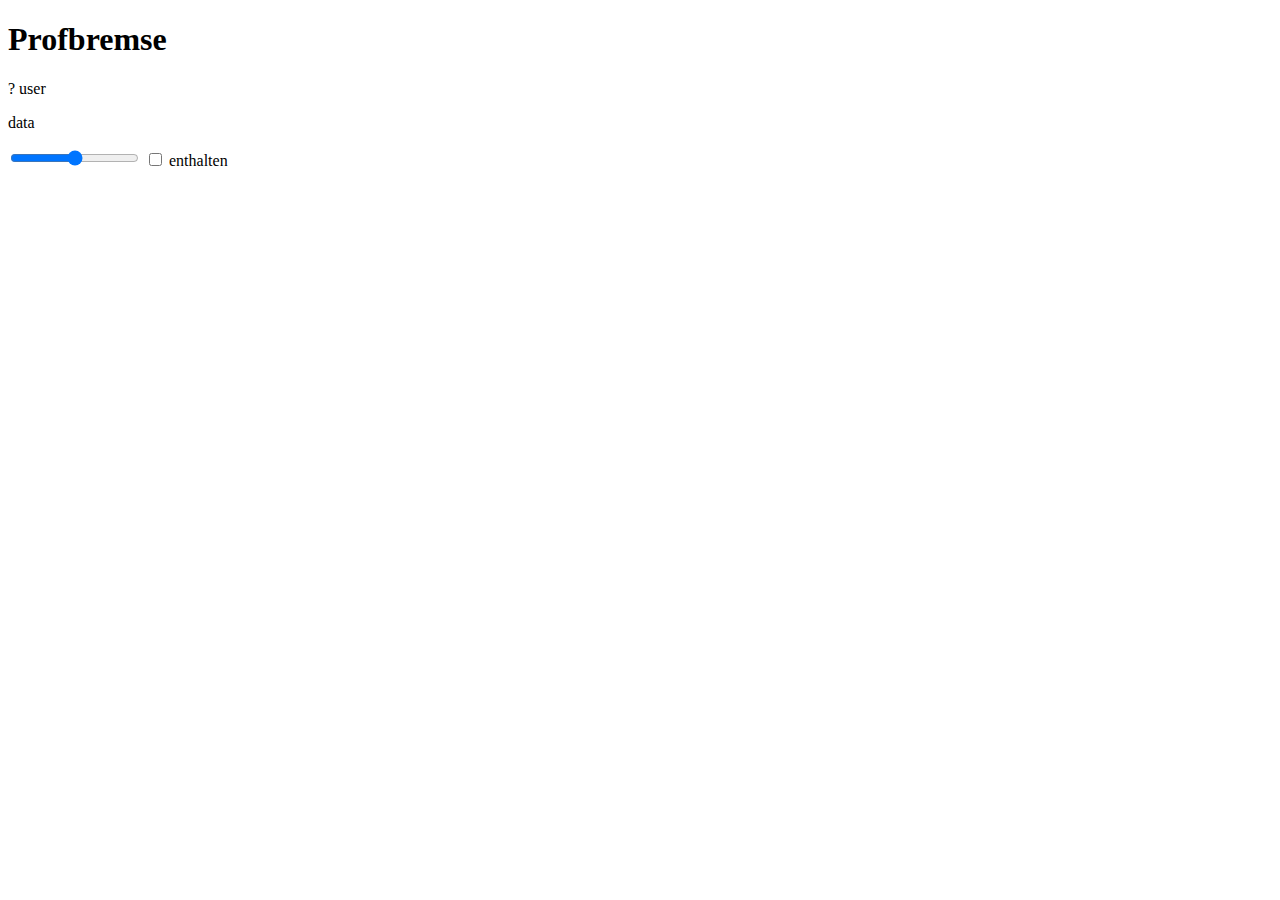
<file: index.html>
<!DOCTYPE html>
<html lang="de">
  <head>
    <meta charset="utf-8" />
    <meta name="viewport" content="width=device-width, initial-scale=1.0" />
    <title>Profbremse</title>
  </head>
  <body>
    <h1>Profbremse</h1>

    <p class="usercount">? user</p>

    <p class="data">data</p>
    <input type="range" min="1" max="5" value="3" class="slider">

    <input type="checkbox" class="checkbox" id="mute">
    <label for="mute">enthalten</label>

  </body>

  <script>
    var slider = document.querySelector('.slider'),
        usercount = document.querySelector('.usercount'),
        datas = document.querySelector('.data'),
        checkbox = document.querySelector('.checkbox');
    
    websocket = new WebSocket("ws://127.0.0.1:6789/");

    slider.onchange = function (event){
      websocket.send(JSON.stringify({value: slider.value}));
    }

    websocket.onmessage = function (event) {
      data = JSON.parse(event.data);
        switch (data.type) {
          case 'state':
            datas.textContent = data.ei + " " + data.zw + " " + data.dr + " " + data.vi + " " + data.fu;
              break;
          case 'users':
            usercount.textContent = (
              data.count.toString() + " user" +
              (data.count == 1 ? "" : "s"));
            break;
          default:
            console.error(
              "unsupported event", data);
        }
    }

    checkbox.onchange = function(event) {
      if(checkbox.checked == true){
        slider.setAttribute('disabled','disabled');
        websocket.send(JSON.stringify({value: 0}));
      }
      else{
        slider.removeAttribute('disabled');
        websocket.send(JSON.stringify({value: slider.value}));
      }
    }

  </script>

</html>
</file>
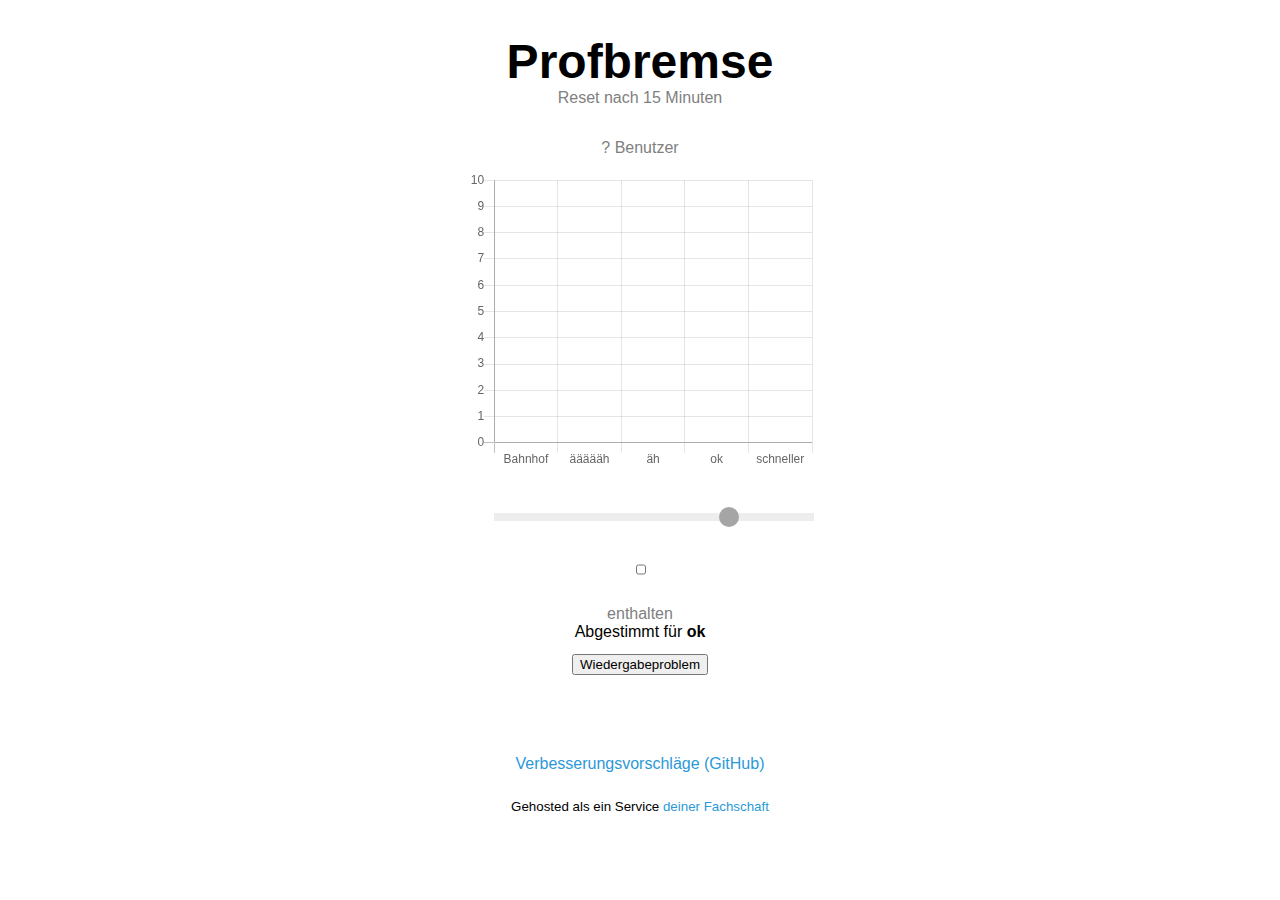
<file: web/index.html>
<!DOCTYPE html>
<html lang="de">
  <head>
    <meta charset="utf-8" />
    <meta name="viewport" content="width=device-width, initial-scale=1.0" />
    <script src="Chart.min.js"></script> 
    <link rel="stylesheet" type="text/css" href="style.css">
    <title>Profbremse</title>
  </head>
  <body onload="document.querySelector('.slider').value = 4;">
    <div id="container">
      <h1>Profbremse</h1>
      <p id="comment">Reset nach x Minuten</p>

      <p class="usercount">? Benutzer</p>

      <canvas id="myChart" width="350" height="300"></canvas>

      <input type="range" min="1" max="5" value="4" class="slider enabled">

      <input type="checkbox" class="checkbox" id="mute">
      <br>
      <label for="mute">enthalten</label>
      <span>Abgestimmt für <b id="currentValue">ok</b></span>

      <button id="reportButton" onclick="reportButton()">Wiedergabeproblem</button>

      <a href="https://github.com/drogenfrosch2/profbremse">Verbesserungsvorschläge (GitHub)</a>
      <span style="margin-top: 1.5em;"><small>Gehosted als ein Service <a href="https://mathphys.info">deiner Fachschaft</a></small></span>
    </div>
  </body>

  <script>
    var slider = document.querySelector('.slider'),
        usercount = document.querySelector('.usercount'),
        checkbox = document.querySelector('.checkbox'),
        ctx = document.getElementById('myChart'),
        currentValue = document.getElementById('currentValue')
        
    const prefersDark = window.matchMedia && window.matchMedia('(prefers-color-scheme: dark)').matches

    currentValue = document.getElementById('currentValue');


    var reset_timer = null;
    var reset_intervall = 900000;   //delay in ms 
    var host = location.host;
    var states = [];
    var nbr_user = 1;
    let labels = ['Bahnhof', 'äääääh', 'äh', 'ok', 'schneller'];

    websocket = new WebSocket("wss://"+ host +"/wss");
    //websocket = new WebSocket("wss://profbremse.mathphys.info/wss");  //for local dev

    document.getElementById('comment').textContent = `Reset nach ${reset_intervall/60000} Minuten`;
    
    function updateValue(value) {
      websocket.send(JSON.stringify({type: "update", value: value}));
      if (value == 0) {
        currentValue.textContent = 'Enthalten';
      } else {
        currentValue.textContent = labels[value - 1];
      }
    }

    slider.onchange = function (event){
      updateValue(slider.value);
  
      clearTimeout(reset_timer);
      reset_timer = setTimeout(reset_vote, reset_intervall);   
    }

    function reportButton(){
      confirmation = confirm("Prof Nerfen?");
      if(confirmation){
        websocket.send(JSON.stringify({type: "alert"}));
      }
    }

    function reset_vote(){
      slider.value = 4;
      updateValue(slider.value);
    }

    websocket.onmessage = function (event) {

      data = JSON.parse(event.data);
        switch (data.type) {

          case 'state':
          // es muss jede einzeln ueberschrieben werden, sonst geht chart.js nicht mehr -.-
            states[0] = data.states[0];
            states[1] = data.states[1];
            states[2] = data.states[2];
            states[3] = data.states[3];
            states[4] = data.states[4];
            myChart.update();
              break;

          case 'users':
            nbr_user = data.count.toString();
            usercount.textContent = ( data.count.toString() + " Benutzer" );
            break;

          case 'alert':
            console.log("Recieved an alert, this is ment for the prof");
            break;

          default:
            console.error(
              "unsupported event", data);
        }
      }

    checkbox.onchange = function(event) {
      if(checkbox.checked == true){
        slider.setAttribute('disabled','disabled');
        slider.classList.remove("enabled");
        updateValue(0);
      }
      else{
        slider.removeAttribute('disabled');
        slider.classList.add("enabled");
        updateValue(slider.value);
      }
    }
    
//light or dark chart
    if(prefersDark){
      var myChart = new Chart(ctx, {
          type: 'bar',
          data: {
              labels: labels,
              datasets: [{
                  label: 'Stimmung',
                  data: states,
                  backgroundColor: [
                      'rgba(255, 99, 132, 0.3)',
                      'rgba(235, 103, 0, 0.3)',
                      'rgba(255, 206, 86, 0.3)',
                      'rgba(75, 192, 192, 0.3)',
                      'rgba(153, 102, 255, 0.3)'
                  ],
                  borderColor: [
                      'rgba(255, 99, 132, 1)',
                      'rgba(235, 103, 0, 1)',
                      'rgba(255, 206, 86, 1)',
                      'rgba(75, 192, 192, 1)',
                      'rgba(153, 102, 255, 1)'
                  ],
                  borderWidth: 1
              }]
          },
          options: {
            legend: {
              display: false
            },
            responsive: false,
              scales: {
                xAxes: [{gridLines: { color: "#202020" }}],
                yAxes: [{
                      ticks: {
                          beginAtZero: true,
                          suggestedMin: 0,
                          suggestedMax: 10
                      },
                      gridLines: { color: "#202020" }
                  }]
              }
          }
        });
    }
    else{

      var myChart = new Chart(ctx, {
          type: 'bar',
          data: {
              labels: labels,
              datasets: [{
                  label: 'Stimmung',
                  data: states,
                  backgroundColor: [
                      'rgba(255, 99, 132, 0.3)',
                      'rgba(235, 103, 0, 0.3)',
                      'rgba(255, 206, 86, 0.3)',
                      'rgba(75, 192, 192, 0.3)',
                      'rgba(153, 102, 255, 0.3)'
                  ],
                  borderColor: [
                      'rgba(255, 99, 132, 1)',
                      'rgba(235, 103, 0, 1)',
                      'rgba(255, 206, 86, 1)',
                      'rgba(75, 192, 192, 1)',
                      'rgba(153, 102, 255, 1)'
                  ],
                  borderWidth: 1
              }]
          },
          options: {
            legend: {
              display: false
            },
            responsive: false,
              scales: {
                  yAxes: [{
                      ticks: {
                          beginAtZero: true,
                          suggestedMin: 0,
                          suggestedMax: 10
                      }
                  }]
              }
          }
        });
    }
  </script>

</html>
</file>
<file: web/style.css>
body{
    font-family: Arial, Helvetica, sans-serif;
    margin: 0;
}

h1 {
    font-weight: bold;
    font-size: 3em;
    margin-bottom: 0em;
}

#comment{
    margin-top: 0em;
    margin-bottom: 1em;
}

#container{
    padding: 2px;
    display: flex;
    flex-wrap: wrap;
    flex-direction: column;
    
    align-items: center;
}

.checkbox{
    margin-top: 3em;
    width: 10px;
}

p{
    color: gray;
}

label{
    color: gray;
    margin-top: 0.5em;
}

a{
    margin-top: 5em;
    text-decoration: none;
    color: #2b99d7;
}

#reportButton{
    margin-top: 1em;
}

.slider {
    width: 320px;
    margin-top: 3em;
    margin-left: 30px;

    -webkit-appearance: none;
    height: 8px;
    background: #e6e6e6;
    outline: none;
    opacity: 0.7;
    -webkit-transition: .2s;
    transition: opacity .2s;
}
  
.enabled:hover {
    opacity: 1;
}
  
.slider::-webkit-slider-thumb {
    -webkit-appearance: none;
    appearance: none;
    width: 20px;
    height: 20px;
    border-radius: 20px;
    background: gray;
    cursor: pointer;
}
  
.slider::-moz-range-thumb {
    width: 20px;
    height: 20px;
    border-radius: 20px;
    background: gray;
    cursor: pointer;
}


@media (prefers-color-scheme: dark) {
    body{
        color: #e6e6e6;
        background-color: #121212;
    }

    button{
        background-color: #202020;
        border-color: #202020;
        color: gray;
    }

    .slider {
        background: #202020;
    }

    .slider::-webkit-slider-thumb {
        background: #404040;
        border-width: 0px;
    }

    .slider::-moz-range-thumb {
        background: #404040;
        border-width: 0px;
    }
}
</file>
